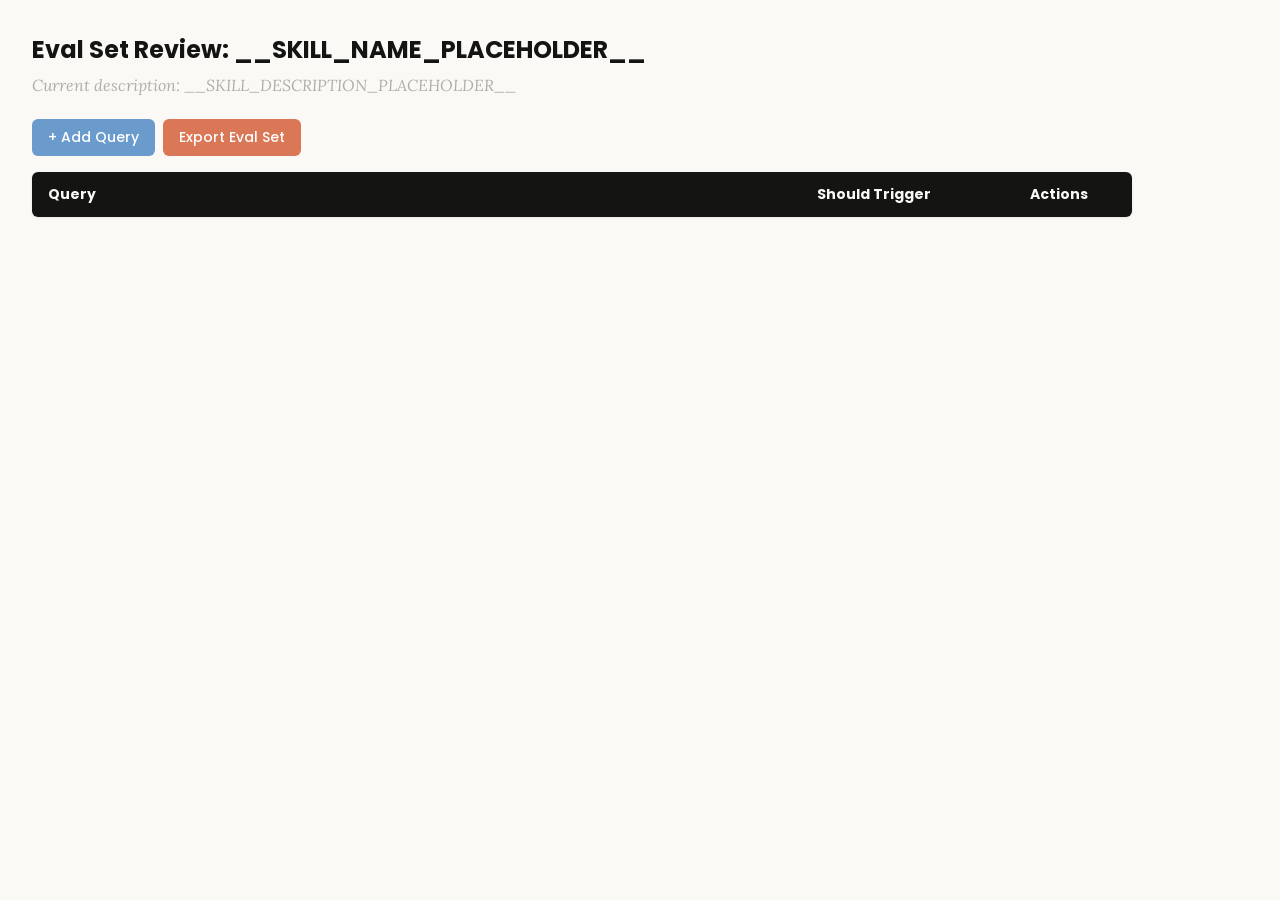
<file: .claude/skills/skill-creator/assets/eval_review.html>
<!DOCTYPE html>
<html lang="en">
<head>
  <meta charset="UTF-8">
  <meta name="viewport" content="width=device-width, initial-scale=1.0">
  <title>Eval Set Review - __SKILL_NAME_PLACEHOLDER__</title>
  <link rel="preconnect" href="https://fonts.googleapis.com">
  <link rel="preconnect" href="https://fonts.gstatic.com" crossorigin>
  <link href="https://fonts.googleapis.com/css2?family=Poppins:wght@500;600&family=Lora:wght@400;500&display=swap" rel="stylesheet">
  <style>
    * { box-sizing: border-box; margin: 0; padding: 0; }
    body { font-family: 'Lora', Georgia, serif; background: #faf9f5; padding: 2rem; color: #141413; }
    h1 { font-family: 'Poppins', sans-serif; margin-bottom: 0.5rem; font-size: 1.5rem; }
    .description { color: #b0aea5; margin-bottom: 1.5rem; font-style: italic; max-width: 900px; }
    .controls { margin-bottom: 1rem; display: flex; gap: 0.5rem; }
    .btn { font-family: 'Poppins', sans-serif; padding: 0.5rem 1rem; border: none; border-radius: 6px; cursor: pointer; font-size: 0.875rem; font-weight: 500; }
    .btn-add { background: #6a9bcc; color: white; }
    .btn-add:hover { background: #5889b8; }
    .btn-export { background: #d97757; color: white; }
    .btn-export:hover { background: #c4613f; }
    table { width: 100%; max-width: 1100px; border-collapse: collapse; background: white; border-radius: 6px; overflow: hidden; box-shadow: 0 1px 3px rgba(0,0,0,0.08); }
    th { font-family: 'Poppins', sans-serif; background: #141413; color: #faf9f5; padding: 0.75rem 1rem; text-align: left; font-size: 0.875rem; }
    td { padding: 0.75rem 1rem; border-bottom: 1px solid #e8e6dc; vertical-align: top; }
    tr:nth-child(even) td { background: #faf9f5; }
    tr:hover td { background: #f3f1ea; }
    .section-header td { background: #e8e6dc; font-family: 'Poppins', sans-serif; font-weight: 500; font-size: 0.8rem; color: #141413; text-transform: uppercase; letter-spacing: 0.05em; }
    .query-input { width: 100%; padding: 0.4rem; border: 1px solid #e8e6dc; border-radius: 4px; font-size: 0.875rem; font-family: 'Lora', Georgia, serif; resize: vertical; min-height: 60px; }
    .query-input:focus { outline: none; border-color: #d97757; box-shadow: 0 0 0 2px rgba(217,119,87,0.15); }
    .toggle { position: relative; display: inline-block; width: 44px; height: 24px; }
    .toggle input { opacity: 0; width: 0; height: 0; }
    .toggle .slider { position: absolute; inset: 0; background: #b0aea5; border-radius: 24px; cursor: pointer; transition: 0.2s; }
    .toggle .slider::before { content: ""; position: absolute; width: 18px; height: 18px; left: 3px; bottom: 3px; background: white; border-radius: 50%; transition: 0.2s; }
    .toggle input:checked + .slider { background: #d97757; }
    .toggle input:checked + .slider::before { transform: translateX(20px); }
    .btn-delete { background: #c44; color: white; padding: 0.3rem 0.6rem; border: none; border-radius: 4px; cursor: pointer; font-size: 0.75rem; font-family: 'Poppins', sans-serif; }
    .btn-delete:hover { background: #a33; }
    .summary { margin-top: 1rem; color: #b0aea5; font-size: 0.875rem; }
  </style>
</head>
<body>
  <h1>Eval Set Review: <span id="skill-name">__SKILL_NAME_PLACEHOLDER__</span></h1>
  <p class="description">Current description: <span id="skill-desc">__SKILL_DESCRIPTION_PLACEHOLDER__</span></p>

  <div class="controls">
    <button class="btn btn-add" onclick="addRow()">+ Add Query</button>
    <button class="btn btn-export" onclick="exportEvalSet()">Export Eval Set</button>
  </div>

  <table>
    <thead>
      <tr>
        <th style="width:65%">Query</th>
        <th style="width:18%">Should Trigger</th>
        <th style="width:10%">Actions</th>
      </tr>
    </thead>
    <tbody id="eval-body"></tbody>
  </table>

  <p class="summary" id="summary"></p>

  <script>
    const EVAL_DATA = __EVAL_DATA_PLACEHOLDER__;

    let evalItems = [...EVAL_DATA];

    function render() {
      const tbody = document.getElementById('eval-body');
      tbody.innerHTML = '';

      // Sort: should-trigger first, then should-not-trigger
      const sorted = evalItems
        .map((item, origIdx) => ({ ...item, origIdx }))
        .sort((a, b) => (b.should_trigger ? 1 : 0) - (a.should_trigger ? 1 : 0));

      let lastGroup = null;
      sorted.forEach(item => {
        const group = item.should_trigger ? 'trigger' : 'no-trigger';
        if (group !== lastGroup) {
          const headerRow = document.createElement('tr');
          headerRow.className = 'section-header';
          headerRow.innerHTML = `<td colspan="3">${item.should_trigger ? 'Should Trigger' : 'Should NOT Trigger'}</td>`;
          tbody.appendChild(headerRow);
          lastGroup = group;
        }

        const idx = item.origIdx;
        const tr = document.createElement('tr');
        tr.innerHTML = `
          <td><textarea class="query-input" onchange="updateQuery(${idx}, this.value)">${escapeHtml(item.query)}</textarea></td>
          <td>
            <label class="toggle">
              <input type="checkbox" ${item.should_trigger ? 'checked' : ''} onchange="updateTrigger(${idx}, this.checked)">
              <span class="slider"></span>
            </label>
            <span style="margin-left:8px;font-size:0.8rem;color:#b0aea5">${item.should_trigger ? 'Yes' : 'No'}</span>
          </td>
          <td><button class="btn-delete" onclick="deleteRow(${idx})">Delete</button></td>
        `;
        tbody.appendChild(tr);
      });
      updateSummary();
    }

    function escapeHtml(text) {
      const div = document.createElement('div');
      div.textContent = text;
      return div.innerHTML;
    }

    function updateQuery(idx, value) { evalItems[idx].query = value; updateSummary(); }
    function updateTrigger(idx, value) { evalItems[idx].should_trigger = value; render(); }
    function deleteRow(idx) { evalItems.splice(idx, 1); render(); }

    function addRow() {
      evalItems.push({ query: '', should_trigger: true });
      render();
      const inputs = document.querySelectorAll('.query-input');
      inputs[inputs.length - 1].focus();
    }

    function updateSummary() {
      const trigger = evalItems.filter(i => i.should_trigger).length;
      const noTrigger = evalItems.filter(i => !i.should_trigger).length;
      document.getElementById('summary').textContent =
        `${evalItems.length} queries total: ${trigger} should trigger, ${noTrigger} should not trigger`;
    }

    function exportEvalSet() {
      const valid = evalItems.filter(i => i.query.trim() !== '');
      const data = valid.map(i => ({ query: i.query.trim(), should_trigger: i.should_trigger }));
      const blob = new Blob([JSON.stringify(data, null, 2)], { type: 'application/json' });
      const url = URL.createObjectURL(blob);
      const a = document.createElement('a');
      a.href = url;
      a.download = 'eval_set.json';
      document.body.appendChild(a);
      a.click();
      document.body.removeChild(a);
      URL.revokeObjectURL(url);
    }

    render();
  </script>
</body>
</html>
</file>
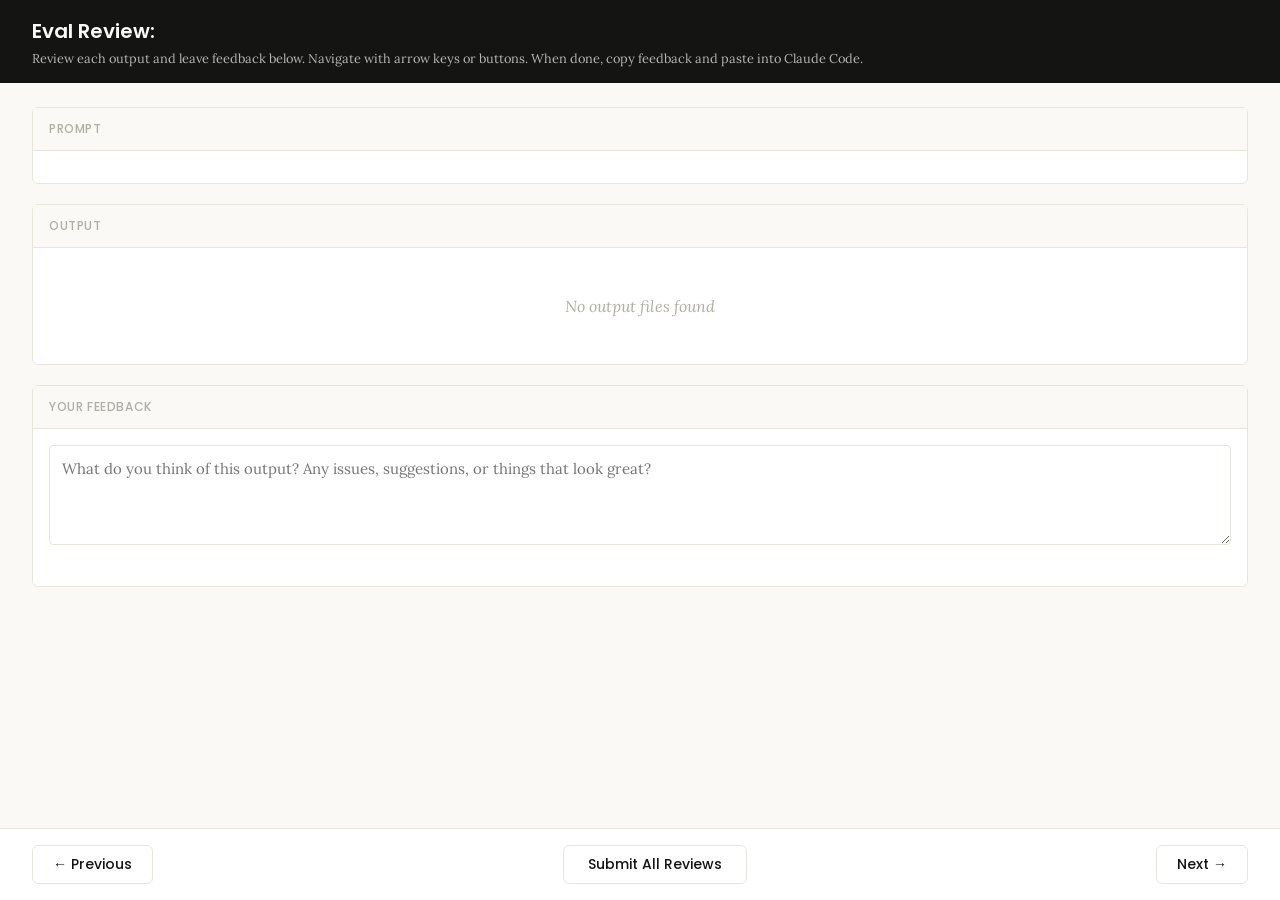
<file: .claude/skills/skill-creator/eval-viewer/viewer.html>
<!DOCTYPE html>
<html lang="en">
<head>
  <meta charset="UTF-8">
  <meta name="viewport" content="width=device-width, initial-scale=1.0">
  <title>Eval Review</title>
  <link rel="preconnect" href="https://fonts.googleapis.com">
  <link rel="preconnect" href="https://fonts.gstatic.com" crossorigin>
  <link href="https://fonts.googleapis.com/css2?family=Poppins:wght@500;600&family=Lora:wght@400;500&display=swap" rel="stylesheet">
  <script src="https://cdn.sheetjs.com/xlsx-0.20.3/package/dist/xlsx.full.min.js" integrity="sha384-EnyY0/GSHQGSxSgMwaIPzSESbqoOLSexfnSMN2AP+39Ckmn92stwABZynq1JyzdT" crossorigin="anonymous"></script>
  <style>
    :root {
      --bg: #faf9f5;
      --surface: #ffffff;
      --border: #e8e6dc;
      --text: #141413;
      --text-muted: #b0aea5;
      --accent: #d97757;
      --accent-hover: #c4613f;
      --green: #788c5d;
      --green-bg: #eef2e8;
      --red: #c44;
      --red-bg: #fceaea;
      --header-bg: #141413;
      --header-text: #faf9f5;
      --radius: 6px;
    }

    * { box-sizing: border-box; margin: 0; padding: 0; }

    body {
      font-family: 'Lora', Georgia, serif;
      background: var(--bg);
      color: var(--text);
      height: 100vh;
      display: flex;
      flex-direction: column;
    }

    /* ---- Header ---- */
    .header {
      background: var(--header-bg);
      color: var(--header-text);
      padding: 1rem 2rem;
      display: flex;
      justify-content: space-between;
      align-items: center;
      flex-shrink: 0;
    }
    .header h1 {
      font-family: 'Poppins', sans-serif;
      font-size: 1.25rem;
      font-weight: 600;
    }
    .header .instructions {
      font-size: 0.8rem;
      opacity: 0.7;
      margin-top: 0.25rem;
    }
    .header .progress {
      font-size: 0.875rem;
      opacity: 0.8;
      text-align: right;
    }

    /* ---- Main content ---- */
    .main {
      flex: 1;
      overflow-y: auto;
      padding: 1.5rem 2rem;
      display: flex;
      flex-direction: column;
      gap: 1.25rem;
    }

    /* ---- Sections ---- */
    .section {
      background: var(--surface);
      border: 1px solid var(--border);
      border-radius: var(--radius);
      flex-shrink: 0;
    }
    .section-header {
      font-family: 'Poppins', sans-serif;
      padding: 0.75rem 1rem;
      font-size: 0.75rem;
      font-weight: 500;
      text-transform: uppercase;
      letter-spacing: 0.05em;
      color: var(--text-muted);
      border-bottom: 1px solid var(--border);
      background: var(--bg);
    }
    .section-body {
      padding: 1rem;
    }

    /* ---- Config badge ---- */
    .config-badge {
      display: inline-block;
      padding: 0.2rem 0.625rem;
      border-radius: 9999px;
      font-family: 'Poppins', sans-serif;
      font-size: 0.6875rem;
      font-weight: 600;
      text-transform: uppercase;
      letter-spacing: 0.03em;
      margin-left: 0.75rem;
      vertical-align: middle;
    }
    .config-badge.config-primary {
      background: rgba(33, 150, 243, 0.12);
      color: #1976d2;
    }
    .config-badge.config-baseline {
      background: rgba(255, 193, 7, 0.15);
      color: #f57f17;
    }

    /* ---- Prompt ---- */
    .prompt-text {
      white-space: pre-wrap;
      font-size: 0.9375rem;
      line-height: 1.6;
    }

    /* ---- Outputs ---- */
    .output-file {
      border: 1px solid var(--border);
      border-radius: var(--radius);
      overflow: hidden;
    }
    .output-file + .output-file {
      margin-top: 1rem;
    }
    .output-file-header {
      padding: 0.5rem 0.75rem;
      font-size: 0.8rem;
      font-weight: 600;
      color: var(--text-muted);
      background: var(--bg);
      border-bottom: 1px solid var(--border);
      font-family: 'SF Mono', SFMono-Regular, Consolas, 'Liberation Mono', Menlo, monospace;
      display: flex;
      justify-content: space-between;
      align-items: center;
    }
    .output-file-header .dl-btn {
      font-size: 0.7rem;
      color: var(--accent);
      text-decoration: none;
      cursor: pointer;
      font-family: -apple-system, BlinkMacSystemFont, 'Segoe UI', sans-serif;
      font-weight: 500;
      opacity: 0.8;
    }
    .output-file-header .dl-btn:hover {
      opacity: 1;
      text-decoration: underline;
    }
    .output-file-content {
      padding: 0.75rem;
      overflow-x: auto;
    }
    .output-file-content pre {
      font-size: 0.8125rem;
      line-height: 1.5;
      white-space: pre-wrap;
      word-break: break-word;
      font-family: 'SF Mono', SFMono-Regular, Consolas, 'Liberation Mono', Menlo, monospace;
    }
    .output-file-content img {
      max-width: 100%;
      height: auto;
      border-radius: 4px;
    }
    .output-file-content iframe {
      width: 100%;
      height: 600px;
      border: none;
    }
    .output-file-content table {
      border-collapse: collapse;
      font-size: 0.8125rem;
      width: 100%;
    }
    .output-file-content table td,
    .output-file-content table th {
      border: 1px solid var(--border);
      padding: 0.375rem 0.5rem;
      text-align: left;
    }
    .output-file-content table th {
      background: var(--bg);
      font-weight: 600;
    }
    .output-file-content .download-link {
      display: inline-flex;
      align-items: center;
      gap: 0.5rem;
      padding: 0.5rem 1rem;
      background: var(--bg);
      border: 1px solid var(--border);
      border-radius: 4px;
      color: var(--accent);
      text-decoration: none;
      font-size: 0.875rem;
      cursor: pointer;
    }
    .output-file-content .download-link:hover {
      background: var(--border);
    }
    .empty-state {
      color: var(--text-muted);
      font-style: italic;
      padding: 2rem;
      text-align: center;
    }

    /* ---- Feedback ---- */
    .prev-feedback {
      background: var(--bg);
      border: 1px solid var(--border);
      border-radius: 4px;
      padding: 0.625rem 0.75rem;
      margin-top: 0.75rem;
      font-size: 0.8125rem;
      color: var(--text-muted);
      line-height: 1.5;
    }
    .prev-feedback-label {
      font-size: 0.7rem;
      font-weight: 600;
      text-transform: uppercase;
      letter-spacing: 0.04em;
      margin-bottom: 0.25rem;
      color: var(--text-muted);
    }
    .feedback-textarea {
      width: 100%;
      min-height: 100px;
      padding: 0.75rem;
      border: 1px solid var(--border);
      border-radius: 4px;
      font-family: inherit;
      font-size: 0.9375rem;
      line-height: 1.5;
      resize: vertical;
      color: var(--text);
    }
    .feedback-textarea:focus {
      outline: none;
      border-color: var(--accent);
      box-shadow: 0 0 0 3px rgba(37, 99, 235, 0.1);
    }
    .feedback-status {
      font-size: 0.75rem;
      color: var(--text-muted);
      margin-top: 0.5rem;
      min-height: 1.1em;
    }

    /* ---- Grades (collapsible) ---- */
    .grades-toggle {
      display: flex;
      align-items: center;
      cursor: pointer;
      user-select: none;
    }
    .grades-toggle:hover {
      color: var(--accent);
    }
    .grades-toggle .arrow {
      margin-right: 0.5rem;
      transition: transform 0.15s;
      font-size: 0.75rem;
    }
    .grades-toggle .arrow.open {
      transform: rotate(90deg);
    }
    .grades-content {
      display: none;
      margin-top: 0.75rem;
    }
    .grades-content.open {
      display: block;
    }
    .grades-summary {
      font-size: 0.875rem;
      margin-bottom: 0.75rem;
      display: flex;
      align-items: center;
      gap: 0.5rem;
    }
    .grade-badge {
      display: inline-block;
      padding: 0.125rem 0.5rem;
      border-radius: 9999px;
      font-size: 0.75rem;
      font-weight: 600;
    }
    .grade-pass { background: var(--green-bg); color: var(--green); }
    .grade-fail { background: var(--red-bg); color: var(--red); }
    .assertion-list {
      list-style: none;
    }
    .assertion-item {
      padding: 0.625rem 0;
      border-bottom: 1px solid var(--border);
      font-size: 0.8125rem;
    }
    .assertion-item:last-child { border-bottom: none; }
    .assertion-status {
      font-weight: 600;
      margin-right: 0.5rem;
    }
    .assertion-status.pass { color: var(--green); }
    .assertion-status.fail { color: var(--red); }
    .assertion-evidence {
      color: var(--text-muted);
      font-size: 0.75rem;
      margin-top: 0.25rem;
      padding-left: 1.5rem;
    }

    /* ---- View tabs ---- */
    .view-tabs {
      display: flex;
      gap: 0;
      padding: 0 2rem;
      background: var(--bg);
      border-bottom: 1px solid var(--border);
      flex-shrink: 0;
    }
    .view-tab {
      font-family: 'Poppins', sans-serif;
      padding: 0.625rem 1.25rem;
      font-size: 0.8125rem;
      font-weight: 500;
      cursor: pointer;
      border: none;
      background: none;
      color: var(--text-muted);
      border-bottom: 2px solid transparent;
      transition: all 0.15s;
    }
    .view-tab:hover { color: var(--text); }
    .view-tab.active {
      color: var(--accent);
      border-bottom-color: var(--accent);
    }
    .view-panel { display: none; }
    .view-panel.active { display: flex; flex-direction: column; flex: 1; overflow: hidden; }

    /* ---- Benchmark view ---- */
    .benchmark-view {
      padding: 1.5rem 2rem;
      overflow-y: auto;
      flex: 1;
    }
    .benchmark-table {
      border-collapse: collapse;
      background: var(--surface);
      border: 1px solid var(--border);
      border-radius: var(--radius);
      font-size: 0.8125rem;
      width: 100%;
      margin-bottom: 1.5rem;
    }
    .benchmark-table th, .benchmark-table td {
      padding: 0.625rem 0.75rem;
      text-align: left;
      border: 1px solid var(--border);
    }
    .benchmark-table th {
      font-family: 'Poppins', sans-serif;
      background: var(--header-bg);
      color: var(--header-text);
      font-weight: 500;
      font-size: 0.75rem;
      text-transform: uppercase;
      letter-spacing: 0.04em;
    }
    .benchmark-table tr:hover { background: var(--bg); }
    .benchmark-table tr.benchmark-row-with { background: rgba(33, 150, 243, 0.06); }
    .benchmark-table tr.benchmark-row-without { background: rgba(255, 193, 7, 0.06); }
    .benchmark-table tr.benchmark-row-with:hover { background: rgba(33, 150, 243, 0.12); }
    .benchmark-table tr.benchmark-row-without:hover { background: rgba(255, 193, 7, 0.12); }
    .benchmark-table tr.benchmark-row-avg { font-weight: 600; border-top: 2px solid var(--border); }
    .benchmark-table tr.benchmark-row-avg.benchmark-row-with { background: rgba(33, 150, 243, 0.12); }
    .benchmark-table tr.benchmark-row-avg.benchmark-row-without { background: rgba(255, 193, 7, 0.12); }
    .benchmark-delta-positive { color: var(--green); font-weight: 600; }
    .benchmark-delta-negative { color: var(--red); font-weight: 600; }
    .benchmark-notes {
      background: var(--surface);
      border: 1px solid var(--border);
      border-radius: var(--radius);
      padding: 1rem;
    }
    .benchmark-notes h3 {
      font-family: 'Poppins', sans-serif;
      font-size: 0.875rem;
      margin-bottom: 0.75rem;
    }
    .benchmark-notes ul {
      list-style: disc;
      padding-left: 1.25rem;
    }
    .benchmark-notes li {
      font-size: 0.8125rem;
      line-height: 1.6;
      margin-bottom: 0.375rem;
    }
    .benchmark-empty {
      color: var(--text-muted);
      font-style: italic;
      text-align: center;
      padding: 3rem;
    }

    /* ---- Navigation ---- */
    .nav {
      display: flex;
      justify-content: space-between;
      align-items: center;
      padding: 1rem 2rem;
      border-top: 1px solid var(--border);
      background: var(--surface);
      flex-shrink: 0;
    }
    .nav-btn {
      font-family: 'Poppins', sans-serif;
      padding: 0.5rem 1.25rem;
      border: 1px solid var(--border);
      border-radius: var(--radius);
      background: var(--surface);
      cursor: pointer;
      font-size: 0.875rem;
      font-weight: 500;
      color: var(--text);
      transition: all 0.15s;
    }
    .nav-btn:hover:not(:disabled) {
      background: var(--bg);
      border-color: var(--text-muted);
    }
    .nav-btn:disabled {
      opacity: 0.4;
      cursor: not-allowed;
    }
    .done-btn {
      font-family: 'Poppins', sans-serif;
      padding: 0.5rem 1.5rem;
      border: 1px solid var(--border);
      border-radius: var(--radius);
      background: var(--surface);
      color: var(--text);
      cursor: pointer;
      font-size: 0.875rem;
      font-weight: 500;
      transition: all 0.15s;
    }
    .done-btn:hover {
      background: var(--bg);
      border-color: var(--text-muted);
    }
    .done-btn.ready {
      border: none;
      background: var(--accent);
      color: white;
      font-weight: 600;
    }
    .done-btn.ready:hover {
      background: var(--accent-hover);
    }
    /* ---- Done overlay ---- */
    .done-overlay {
      display: none;
      position: fixed;
      inset: 0;
      background: rgba(0, 0, 0, 0.5);
      z-index: 100;
      justify-content: center;
      align-items: center;
    }
    .done-overlay.visible {
      display: flex;
    }
    .done-card {
      background: var(--surface);
      border-radius: 12px;
      padding: 2rem 3rem;
      text-align: center;
      box-shadow: 0 20px 60px rgba(0, 0, 0, 0.3);
      max-width: 500px;
    }
    .done-card h2 {
      font-size: 1.5rem;
      margin-bottom: 0.5rem;
    }
    .done-card p {
      color: var(--text-muted);
      margin-bottom: 1.5rem;
      line-height: 1.5;
    }
    .done-card .btn-row {
      display: flex;
      gap: 0.5rem;
      justify-content: center;
    }
    .done-card button {
      padding: 0.5rem 1.25rem;
      border: 1px solid var(--border);
      border-radius: var(--radius);
      background: var(--surface);
      cursor: pointer;
      font-size: 0.875rem;
    }
    .done-card button:hover {
      background: var(--bg);
    }
    /* ---- Toast ---- */
    .toast {
      position: fixed;
      bottom: 5rem;
      left: 50%;
      transform: translateX(-50%);
      background: var(--header-bg);
      color: var(--header-text);
      padding: 0.625rem 1.25rem;
      border-radius: var(--radius);
      font-size: 0.875rem;
      opacity: 0;
      transition: opacity 0.3s;
      pointer-events: none;
      z-index: 200;
    }
    .toast.visible {
      opacity: 1;
    }
  </style>
</head>
<body>
  <div id="app" style="height:100vh; display:flex; flex-direction:column;">
    <div class="header">
      <div>
        <h1>Eval Review: <span id="skill-name"></span></h1>
        <div class="instructions">Review each output and leave feedback below. Navigate with arrow keys or buttons. When done, copy feedback and paste into Claude Code.</div>
      </div>
      <div class="progress" id="progress"></div>
    </div>

    <!-- View tabs (only shown when benchmark data exists) -->
    <div class="view-tabs" id="view-tabs" style="display:none;">
      <button class="view-tab active" onclick="switchView('outputs')">Outputs</button>
      <button class="view-tab" onclick="switchView('benchmark')">Benchmark</button>
    </div>

    <!-- Outputs panel (qualitative review) -->
    <div class="view-panel active" id="panel-outputs">
    <div class="main">
      <!-- Prompt -->
      <div class="section">
        <div class="section-header">Prompt <span class="config-badge" id="config-badge" style="display:none;"></span></div>
        <div class="section-body">
          <div class="prompt-text" id="prompt-text"></div>
        </div>
      </div>

      <!-- Outputs -->
      <div class="section">
        <div class="section-header">Output</div>
        <div class="section-body" id="outputs-body">
          <div class="empty-state">No output files found</div>
        </div>
      </div>

      <!-- Previous Output (collapsible) -->
      <div class="section" id="prev-outputs-section" style="display:none;">
        <div class="section-header">
          <div class="grades-toggle" onclick="togglePrevOutputs()">
            <span class="arrow" id="prev-outputs-arrow">&#9654;</span>
            Previous Output
          </div>
        </div>
        <div class="grades-content" id="prev-outputs-content"></div>
      </div>

      <!-- Grades (collapsible) -->
      <div class="section" id="grades-section" style="display:none;">
        <div class="section-header">
          <div class="grades-toggle" onclick="toggleGrades()">
            <span class="arrow" id="grades-arrow">&#9654;</span>
            Formal Grades
          </div>
        </div>
        <div class="grades-content" id="grades-content"></div>
      </div>

      <!-- Feedback -->
      <div class="section">
        <div class="section-header">Your Feedback</div>
        <div class="section-body">
          <textarea
            class="feedback-textarea"
            id="feedback"
            placeholder="What do you think of this output? Any issues, suggestions, or things that look great?"
          ></textarea>
          <div class="feedback-status" id="feedback-status"></div>
          <div class="prev-feedback" id="prev-feedback" style="display:none;">
            <div class="prev-feedback-label">Previous feedback</div>
            <div id="prev-feedback-text"></div>
          </div>
        </div>
      </div>
    </div>

    <div class="nav" id="outputs-nav">
      <button class="nav-btn" id="prev-btn" onclick="navigate(-1)">&#8592; Previous</button>
      <button class="done-btn" id="done-btn" onclick="showDoneDialog()">Submit All Reviews</button>
      <button class="nav-btn" id="next-btn" onclick="navigate(1)">Next &#8594;</button>
    </div>
    </div><!-- end panel-outputs -->

    <!-- Benchmark panel (quantitative stats) -->
    <div class="view-panel" id="panel-benchmark">
      <div class="benchmark-view" id="benchmark-content">
        <div class="benchmark-empty">No benchmark data available. Run a benchmark to see quantitative results here.</div>
      </div>
    </div>
  </div>

  <!-- Done overlay -->
  <div class="done-overlay" id="done-overlay">
    <div class="done-card">
      <h2>Review Complete</h2>
      <p>Your feedback has been saved. Go back to your Claude Code session and tell Claude you're done reviewing.</p>
      <div class="btn-row">
        <button onclick="closeDoneDialog()">OK</button>
      </div>
    </div>
  </div>

  <!-- Toast -->
  <div class="toast" id="toast"></div>

  <script>
    // ---- Embedded data (injected by generate_review.py) ----
    /*__EMBEDDED_DATA__*/

    // ---- State ----
    let feedbackMap = {};  // run_id -> feedback text
    let currentIndex = 0;
    let visitedRuns = new Set();

    // ---- Init ----
    async function init() {
      // Load saved feedback from server — but only if this isn't a fresh
      // iteration (indicated by previous_feedback being present). When
      // previous feedback exists, the feedback.json on disk is stale from
      // the prior iteration and should not pre-fill the textareas.
      const hasPrevious = Object.keys(EMBEDDED_DATA.previous_feedback || {}).length > 0
        || Object.keys(EMBEDDED_DATA.previous_outputs || {}).length > 0;
      if (!hasPrevious) {
        try {
          const resp = await fetch("/api/feedback");
          const data = await resp.json();
          if (data.reviews) {
            for (const r of data.reviews) feedbackMap[r.run_id] = r.feedback;
          }
        } catch { /* first run, no feedback yet */ }
      }

      document.getElementById("skill-name").textContent = EMBEDDED_DATA.skill_name;
      showRun(0);

      // Wire up feedback auto-save
      const textarea = document.getElementById("feedback");
      let saveTimeout = null;
      textarea.addEventListener("input", () => {
        clearTimeout(saveTimeout);
        document.getElementById("feedback-status").textContent = "";
        saveTimeout = setTimeout(() => saveCurrentFeedback(), 800);
      });
    }

    // ---- Navigation ----
    function navigate(delta) {
      const newIndex = currentIndex + delta;
      if (newIndex >= 0 && newIndex < EMBEDDED_DATA.runs.length) {
        saveCurrentFeedback();
        showRun(newIndex);
      }
    }

    function updateNavButtons() {
      document.getElementById("prev-btn").disabled = currentIndex === 0;
      document.getElementById("next-btn").disabled =
        currentIndex === EMBEDDED_DATA.runs.length - 1;
    }

    // ---- Show a run ----
    function showRun(index) {
      currentIndex = index;
      const run = EMBEDDED_DATA.runs[index];

      // Progress
      document.getElementById("progress").textContent =
        `${index + 1} of ${EMBEDDED_DATA.runs.length}`;

      // Prompt
      document.getElementById("prompt-text").textContent = run.prompt;

      // Config badge
      const badge = document.getElementById("config-badge");
      const configMatch = run.id.match(/(with_skill|without_skill|new_skill|old_skill)/);
      if (configMatch) {
        const config = configMatch[1];
        const isBaseline = config === "without_skill" || config === "old_skill";
        badge.textContent = config.replace(/_/g, " ");
        badge.className = "config-badge " + (isBaseline ? "config-baseline" : "config-primary");
        badge.style.display = "inline-block";
      } else {
        badge.style.display = "none";
      }

      // Outputs
      renderOutputs(run);

      // Previous outputs
      renderPrevOutputs(run);

      // Grades
      renderGrades(run);

      // Previous feedback
      const prevFb = (EMBEDDED_DATA.previous_feedback || {})[run.id];
      const prevEl = document.getElementById("prev-feedback");
      if (prevFb) {
        document.getElementById("prev-feedback-text").textContent = prevFb;
        prevEl.style.display = "block";
      } else {
        prevEl.style.display = "none";
      }

      // Feedback
      document.getElementById("feedback").value = feedbackMap[run.id] || "";
      document.getElementById("feedback-status").textContent = "";

      updateNavButtons();

      // Track visited runs and promote done button when all visited
      visitedRuns.add(index);
      const doneBtn = document.getElementById("done-btn");
      if (visitedRuns.size >= EMBEDDED_DATA.runs.length) {
        doneBtn.classList.add("ready");
      }

      // Scroll main content to top
      document.querySelector(".main").scrollTop = 0;
    }

    // ---- Render outputs ----
    function renderOutputs(run) {
      const container = document.getElementById("outputs-body");
      container.innerHTML = "";

      const outputs = run.outputs || [];
      if (outputs.length === 0) {
        container.innerHTML = '<div class="empty-state">No output files</div>';
        return;
      }

      for (const file of outputs) {
        const fileDiv = document.createElement("div");
        fileDiv.className = "output-file";

        // Always show file header with download link
        const header = document.createElement("div");
        header.className = "output-file-header";
        const nameSpan = document.createElement("span");
        nameSpan.textContent = file.name;
        header.appendChild(nameSpan);
        const dlBtn = document.createElement("a");
        dlBtn.className = "dl-btn";
        dlBtn.textContent = "Download";
        dlBtn.download = file.name;
        dlBtn.href = getDownloadUri(file);
        header.appendChild(dlBtn);
        fileDiv.appendChild(header);

        const content = document.createElement("div");
        content.className = "output-file-content";

        if (file.type === "text") {
          const pre = document.createElement("pre");
          pre.textContent = file.content;
          content.appendChild(pre);
        } else if (file.type === "image") {
          const img = document.createElement("img");
          img.src = file.data_uri;
          img.alt = file.name;
          content.appendChild(img);
        } else if (file.type === "pdf") {
          const iframe = document.createElement("iframe");
          iframe.src = file.data_uri;
          content.appendChild(iframe);
        } else if (file.type === "xlsx") {
          renderXlsx(content, file.data_b64);
        } else if (file.type === "binary") {
          const a = document.createElement("a");
          a.className = "download-link";
          a.href = file.data_uri;
          a.download = file.name;
          a.textContent = "Download " + file.name;
          content.appendChild(a);
        } else if (file.type === "error") {
          const pre = document.createElement("pre");
          pre.textContent = file.content;
          pre.style.color = "var(--red)";
          content.appendChild(pre);
        }

        fileDiv.appendChild(content);
        container.appendChild(fileDiv);
      }
    }

    // ---- XLSX rendering via SheetJS ----
    function renderXlsx(container, b64Data) {
      try {
        const raw = Uint8Array.from(atob(b64Data), c => c.charCodeAt(0));
        const wb = XLSX.read(raw, { type: "array" });

        for (let i = 0; i < wb.SheetNames.length; i++) {
          const sheetName = wb.SheetNames[i];
          const ws = wb.Sheets[sheetName];

          if (wb.SheetNames.length > 1) {
            const sheetLabel = document.createElement("div");
            sheetLabel.style.cssText =
              "font-weight:600; font-size:0.8rem; color:#b0aea5; margin-top:0.5rem; margin-bottom:0.25rem;";
            sheetLabel.textContent = "Sheet: " + sheetName;
            container.appendChild(sheetLabel);
          }

          const htmlStr = XLSX.utils.sheet_to_html(ws, { editable: false });
          const wrapper = document.createElement("div");
          wrapper.innerHTML = htmlStr;
          container.appendChild(wrapper);
        }
      } catch (err) {
        container.textContent = "Error rendering spreadsheet: " + err.message;
      }
    }

    // ---- Grades ----
    function renderGrades(run) {
      const section = document.getElementById("grades-section");
      const content = document.getElementById("grades-content");

      if (!run.grading) {
        section.style.display = "none";
        return;
      }

      const grading = run.grading;
      section.style.display = "block";
      // Reset to collapsed
      content.classList.remove("open");
      document.getElementById("grades-arrow").classList.remove("open");

      const summary = grading.summary || {};
      const expectations = grading.expectations || [];

      let html = '<div style="padding: 1rem;">';

      // Summary line
      const passRate = summary.pass_rate != null
        ? Math.round(summary.pass_rate * 100) + "%"
        : "?";
      const badgeClass = summary.pass_rate >= 0.8 ? "grade-pass" : summary.pass_rate >= 0.5 ? "" : "grade-fail";
      html += '<div class="grades-summary">';
      html += '<span class="grade-badge ' + badgeClass + '">' + passRate + '</span>';
      html += '<span>' + (summary.passed || 0) + ' passed, ' + (summary.failed || 0) + ' failed of ' + (summary.total || 0) + '</span>';
      html += '</div>';

      // Assertions list
      html += '<ul class="assertion-list">';
      for (const exp of expectations) {
        const statusClass = exp.passed ? "pass" : "fail";
        const statusIcon = exp.passed ? "\u2713" : "\u2717";
        html += '<li class="assertion-item">';
        html += '<span class="assertion-status ' + statusClass + '">' + statusIcon + '</span>';
        html += '<span>' + escapeHtml(exp.text) + '</span>';
        if (exp.evidence) {
          html += '<div class="assertion-evidence">' + escapeHtml(exp.evidence) + '</div>';
        }
        html += '</li>';
      }
      html += '</ul>';

      html += '</div>';
      content.innerHTML = html;
    }

    function toggleGrades() {
      const content = document.getElementById("grades-content");
      const arrow = document.getElementById("grades-arrow");
      content.classList.toggle("open");
      arrow.classList.toggle("open");
    }

    // ---- Previous outputs (collapsible) ----
    function renderPrevOutputs(run) {
      const section = document.getElementById("prev-outputs-section");
      const content = document.getElementById("prev-outputs-content");
      const prevOutputs = (EMBEDDED_DATA.previous_outputs || {})[run.id];

      if (!prevOutputs || prevOutputs.length === 0) {
        section.style.display = "none";
        return;
      }

      section.style.display = "block";
      // Reset to collapsed
      content.classList.remove("open");
      document.getElementById("prev-outputs-arrow").classList.remove("open");

      // Render the files into the content area
      content.innerHTML = "";
      const wrapper = document.createElement("div");
      wrapper.style.padding = "1rem";

      for (const file of prevOutputs) {
        const fileDiv = document.createElement("div");
        fileDiv.className = "output-file";

        const header = document.createElement("div");
        header.className = "output-file-header";
        const nameSpan = document.createElement("span");
        nameSpan.textContent = file.name;
        header.appendChild(nameSpan);
        const dlBtn = document.createElement("a");
        dlBtn.className = "dl-btn";
        dlBtn.textContent = "Download";
        dlBtn.download = file.name;
        dlBtn.href = getDownloadUri(file);
        header.appendChild(dlBtn);
        fileDiv.appendChild(header);

        const fc = document.createElement("div");
        fc.className = "output-file-content";

        if (file.type === "text") {
          const pre = document.createElement("pre");
          pre.textContent = file.content;
          fc.appendChild(pre);
        } else if (file.type === "image") {
          const img = document.createElement("img");
          img.src = file.data_uri;
          img.alt = file.name;
          fc.appendChild(img);
        } else if (file.type === "pdf") {
          const iframe = document.createElement("iframe");
          iframe.src = file.data_uri;
          fc.appendChild(iframe);
        } else if (file.type === "xlsx") {
          renderXlsx(fc, file.data_b64);
        } else if (file.type === "binary") {
          const a = document.createElement("a");
          a.className = "download-link";
          a.href = file.data_uri;
          a.download = file.name;
          a.textContent = "Download " + file.name;
          fc.appendChild(a);
        }

        fileDiv.appendChild(fc);
        wrapper.appendChild(fileDiv);
      }

      content.appendChild(wrapper);
    }

    function togglePrevOutputs() {
      const content = document.getElementById("prev-outputs-content");
      const arrow = document.getElementById("prev-outputs-arrow");
      content.classList.toggle("open");
      arrow.classList.toggle("open");
    }

    // ---- Feedback (saved to server -> feedback.json) ----
    function saveCurrentFeedback() {
      const run = EMBEDDED_DATA.runs[currentIndex];
      const text = document.getElementById("feedback").value;

      if (text.trim() === "") {
        delete feedbackMap[run.id];
      } else {
        feedbackMap[run.id] = text;
      }

      // Build reviews array from map
      const reviews = [];
      for (const [run_id, feedback] of Object.entries(feedbackMap)) {
        if (feedback.trim()) {
          reviews.push({ run_id, feedback, timestamp: new Date().toISOString() });
        }
      }

      fetch("/api/feedback", {
        method: "POST",
        headers: { "Content-Type": "application/json" },
        body: JSON.stringify({ reviews, status: "in_progress" }),
      }).then(() => {
        document.getElementById("feedback-status").textContent = "Saved";
      }).catch(() => {
        // Static mode or server unavailable — no-op on auto-save,
        // feedback will be downloaded on final submit
        document.getElementById("feedback-status").textContent = "Will download on submit";
      });
    }

    // ---- Done ----
    function showDoneDialog() {
      // Save current textarea to feedbackMap (but don't POST yet)
      const run = EMBEDDED_DATA.runs[currentIndex];
      const text = document.getElementById("feedback").value;
      if (text.trim() === "") {
        delete feedbackMap[run.id];
      } else {
        feedbackMap[run.id] = text;
      }

      // POST once with status: complete — include ALL runs so the model
      // can distinguish "no feedback" (looks good) from "not reviewed"
      const reviews = [];
      const ts = new Date().toISOString();
      for (const r of EMBEDDED_DATA.runs) {
        reviews.push({ run_id: r.id, feedback: feedbackMap[r.id] || "", timestamp: ts });
      }
      const payload = JSON.stringify({ reviews, status: "complete" }, null, 2);
      fetch("/api/feedback", {
        method: "POST",
        headers: { "Content-Type": "application/json" },
        body: payload,
      }).then(() => {
        document.getElementById("done-overlay").classList.add("visible");
      }).catch(() => {
        // Server not available (static mode) — download as file
        const blob = new Blob([payload], { type: "application/json" });
        const url = URL.createObjectURL(blob);
        const a = document.createElement("a");
        a.href = url;
        a.download = "feedback.json";
        a.click();
        URL.revokeObjectURL(url);
        document.getElementById("done-overlay").classList.add("visible");
      });
    }

    function closeDoneDialog() {
      // Reset status back to in_progress
      saveCurrentFeedback();
      document.getElementById("done-overlay").classList.remove("visible");
    }

    // ---- Toast ----
    function showToast(message) {
      const toast = document.getElementById("toast");
      toast.textContent = message;
      toast.classList.add("visible");
      setTimeout(() => toast.classList.remove("visible"), 2000);
    }

    // ---- Keyboard nav ----
    document.addEventListener("keydown", (e) => {
      // Don't capture when typing in textarea
      if (e.target.tagName === "TEXTAREA") return;

      if (e.key === "ArrowLeft" || e.key === "ArrowUp") {
        e.preventDefault();
        navigate(-1);
      } else if (e.key === "ArrowRight" || e.key === "ArrowDown") {
        e.preventDefault();
        navigate(1);
      }
    });

    // ---- Util ----
    function getDownloadUri(file) {
      if (file.data_uri) return file.data_uri;
      if (file.data_b64) return "data:application/octet-stream;base64," + file.data_b64;
      if (file.type === "text") return "data:text/plain;charset=utf-8," + encodeURIComponent(file.content);
      return "#";
    }

    function escapeHtml(text) {
      const div = document.createElement("div");
      div.textContent = text;
      return div.innerHTML;
    }

    // ---- View switching ----
    function switchView(view) {
      document.querySelectorAll(".view-tab").forEach(t => t.classList.remove("active"));
      document.querySelectorAll(".view-panel").forEach(p => p.classList.remove("active"));
      document.querySelector(`[onclick="switchView('${view}')"]`).classList.add("active");
      document.getElementById("panel-" + view).classList.add("active");
    }

    // ---- Benchmark rendering ----
    function renderBenchmark() {
      const data = EMBEDDED_DATA.benchmark;
      if (!data) return;

      // Show the tabs
      document.getElementById("view-tabs").style.display = "flex";

      const container = document.getElementById("benchmark-content");
      const summary = data.run_summary || {};
      const metadata = data.metadata || {};
      const notes = data.notes || [];

      let html = "";

      // Header
      html += "<h2 style='font-family: Poppins, sans-serif; margin-bottom: 0.5rem;'>Benchmark Results</h2>";
      html += "<p style='color: var(--text-muted); font-size: 0.875rem; margin-bottom: 1.25rem;'>";
      if (metadata.skill_name) html += "<strong>" + escapeHtml(metadata.skill_name) + "</strong> &mdash; ";
      if (metadata.timestamp) html += metadata.timestamp + " &mdash; ";
      if (metadata.evals_run) html += "Evals: " + metadata.evals_run.join(", ") + " &mdash; ";
      html += (metadata.runs_per_configuration || "?") + " runs per configuration";
      html += "</p>";

      // Summary table
      html += '<table class="benchmark-table">';

      function fmtStat(stat, pct) {
        if (!stat) return "—";
        const suffix = pct ? "%" : "";
        const m = pct ? (stat.mean * 100).toFixed(0) : stat.mean.toFixed(1);
        const s = pct ? (stat.stddev * 100).toFixed(0) : stat.stddev.toFixed(1);
        return m + suffix + " ± " + s + suffix;
      }

      function deltaClass(val) {
        if (!val) return "";
        const n = parseFloat(val);
        if (n > 0) return "benchmark-delta-positive";
        if (n < 0) return "benchmark-delta-negative";
        return "";
      }

      // Discover config names dynamically (everything except "delta")
      const configs = Object.keys(summary).filter(k => k !== "delta");
      const configA = configs[0] || "config_a";
      const configB = configs[1] || "config_b";
      const labelA = configA.replace(/_/g, " ").replace(/\b\w/g, c => c.toUpperCase());
      const labelB = configB.replace(/_/g, " ").replace(/\b\w/g, c => c.toUpperCase());
      const a = summary[configA] || {};
      const b = summary[configB] || {};
      const delta = summary.delta || {};

      html += "<thead><tr><th>Metric</th><th>" + escapeHtml(labelA) + "</th><th>" + escapeHtml(labelB) + "</th><th>Delta</th></tr></thead>";
      html += "<tbody>";

      html += "<tr><td><strong>Pass Rate</strong></td>";
      html += "<td>" + fmtStat(a.pass_rate, true) + "</td>";
      html += "<td>" + fmtStat(b.pass_rate, true) + "</td>";
      html += '<td class="' + deltaClass(delta.pass_rate) + '">' + (delta.pass_rate || "—") + "</td></tr>";

      // Time (only show row if data exists)
      if (a.time_seconds || b.time_seconds) {
        html += "<tr><td><strong>Time (s)</strong></td>";
        html += "<td>" + fmtStat(a.time_seconds, false) + "</td>";
        html += "<td>" + fmtStat(b.time_seconds, false) + "</td>";
        html += '<td class="' + deltaClass(delta.time_seconds) + '">' + (delta.time_seconds ? delta.time_seconds + "s" : "—") + "</td></tr>";
      }

      // Tokens (only show row if data exists)
      if (a.tokens || b.tokens) {
        html += "<tr><td><strong>Tokens</strong></td>";
        html += "<td>" + fmtStat(a.tokens, false) + "</td>";
        html += "<td>" + fmtStat(b.tokens, false) + "</td>";
        html += '<td class="' + deltaClass(delta.tokens) + '">' + (delta.tokens || "—") + "</td></tr>";
      }

      html += "</tbody></table>";

      // Per-eval breakdown (if runs data available)
      const runs = data.runs || [];
      if (runs.length > 0) {
        const evalIds = [...new Set(runs.map(r => r.eval_id))].sort((a, b) => a - b);

        html += "<h3 style='font-family: Poppins, sans-serif; margin-bottom: 0.75rem;'>Per-Eval Breakdown</h3>";

        const hasTime = runs.some(r => r.result && r.result.time_seconds != null);
        const hasErrors = runs.some(r => r.result && r.result.errors > 0);

        for (const evalId of evalIds) {
          const evalRuns = runs.filter(r => r.eval_id === evalId);
          const evalName = evalRuns[0] && evalRuns[0].eval_name ? evalRuns[0].eval_name : "Eval " + evalId;

          html += "<h4 style='font-family: Poppins, sans-serif; margin: 1rem 0 0.5rem; color: var(--text);'>" + escapeHtml(evalName) + "</h4>";
          html += '<table class="benchmark-table">';
          html += "<thead><tr><th>Config</th><th>Run</th><th>Pass Rate</th>";
          if (hasTime) html += "<th>Time (s)</th>";
          if (hasErrors) html += "<th>Crashes During Execution</th>";
          html += "</tr></thead>";
          html += "<tbody>";

          // Group by config and render with average rows
          const configGroups = [...new Set(evalRuns.map(r => r.configuration))];
          for (let ci = 0; ci < configGroups.length; ci++) {
            const config = configGroups[ci];
            const configRuns = evalRuns.filter(r => r.configuration === config);
            if (configRuns.length === 0) continue;

            const rowClass = ci === 0 ? "benchmark-row-with" : "benchmark-row-without";
            const configLabel = config.replace(/_/g, " ").replace(/\b\w/g, c => c.toUpperCase());

            for (const run of configRuns) {
              const r = run.result || {};
              const prClass = r.pass_rate >= 0.8 ? "benchmark-delta-positive" : r.pass_rate < 0.5 ? "benchmark-delta-negative" : "";
              html += '<tr class="' + rowClass + '">';
              html += "<td>" + configLabel + "</td>";
              html += "<td>" + run.run_number + "</td>";
              html += '<td class="' + prClass + '">' + ((r.pass_rate || 0) * 100).toFixed(0) + "% (" + (r.passed || 0) + "/" + (r.total || 0) + ")</td>";
              if (hasTime) html += "<td>" + (r.time_seconds != null ? r.time_seconds.toFixed(1) : "—") + "</td>";
              if (hasErrors) html += "<td>" + (r.errors || 0) + "</td>";
              html += "</tr>";
            }

            // Average row
            const rates = configRuns.map(r => (r.result || {}).pass_rate || 0);
            const avgRate = rates.reduce((a, b) => a + b, 0) / rates.length;
            const avgPrClass = avgRate >= 0.8 ? "benchmark-delta-positive" : avgRate < 0.5 ? "benchmark-delta-negative" : "";
            html += '<tr class="benchmark-row-avg ' + rowClass + '">';
            html += "<td>" + configLabel + "</td>";
            html += "<td>Avg</td>";
            html += '<td class="' + avgPrClass + '">' + (avgRate * 100).toFixed(0) + "%</td>";
            if (hasTime) {
              const times = configRuns.map(r => (r.result || {}).time_seconds).filter(t => t != null);
              html += "<td>" + (times.length ? (times.reduce((a, b) => a + b, 0) / times.length).toFixed(1) : "—") + "</td>";
            }
            if (hasErrors) html += "<td></td>";
            html += "</tr>";
          }
          html += "</tbody></table>";

          // Per-assertion detail for this eval
          const runsWithExpectations = {};
          for (const config of configGroups) {
            runsWithExpectations[config] = evalRuns.filter(r => r.configuration === config && r.expectations && r.expectations.length > 0);
          }
          const hasAnyExpectations = Object.values(runsWithExpectations).some(runs => runs.length > 0);
          if (hasAnyExpectations) {
            // Collect all unique assertion texts across all configs
            const allAssertions = [];
            const seen = new Set();
            for (const config of configGroups) {
              for (const run of runsWithExpectations[config]) {
                for (const exp of (run.expectations || [])) {
                  if (!seen.has(exp.text)) {
                    seen.add(exp.text);
                    allAssertions.push(exp.text);
                  }
                }
              }
            }

            html += '<table class="benchmark-table" style="margin-top: 0.5rem;">';
            html += "<thead><tr><th>Assertion</th>";
            for (const config of configGroups) {
              const label = config.replace(/_/g, " ").replace(/\b\w/g, c => c.toUpperCase());
              html += "<th>" + escapeHtml(label) + "</th>";
            }
            html += "</tr></thead><tbody>";

            for (const assertionText of allAssertions) {
              html += "<tr><td>" + escapeHtml(assertionText) + "</td>";

              for (const config of configGroups) {
                html += "<td>";
                for (const run of runsWithExpectations[config]) {
                  const exp = (run.expectations || []).find(e => e.text === assertionText);
                  if (exp) {
                    const cls = exp.passed ? "benchmark-delta-positive" : "benchmark-delta-negative";
                    const icon = exp.passed ? "\u2713" : "\u2717";
                    html += '<span class="' + cls + '" title="Run ' + run.run_number + ': ' + escapeHtml(exp.evidence || "") + '">' + icon + "</span> ";
                  } else {
                    html += "— ";
                  }
                }
                html += "</td>";
              }
              html += "</tr>";
            }
            html += "</tbody></table>";
          }
        }
      }

      // Notes
      if (notes.length > 0) {
        html += '<div class="benchmark-notes">';
        html += "<h3>Analysis Notes</h3>";
        html += "<ul>";
        for (const note of notes) {
          html += "<li>" + escapeHtml(note) + "</li>";
        }
        html += "</ul></div>";
      }

      container.innerHTML = html;
    }

    // ---- Start ----
    init();
    renderBenchmark();
  </script>
</body>
</html>
</file>
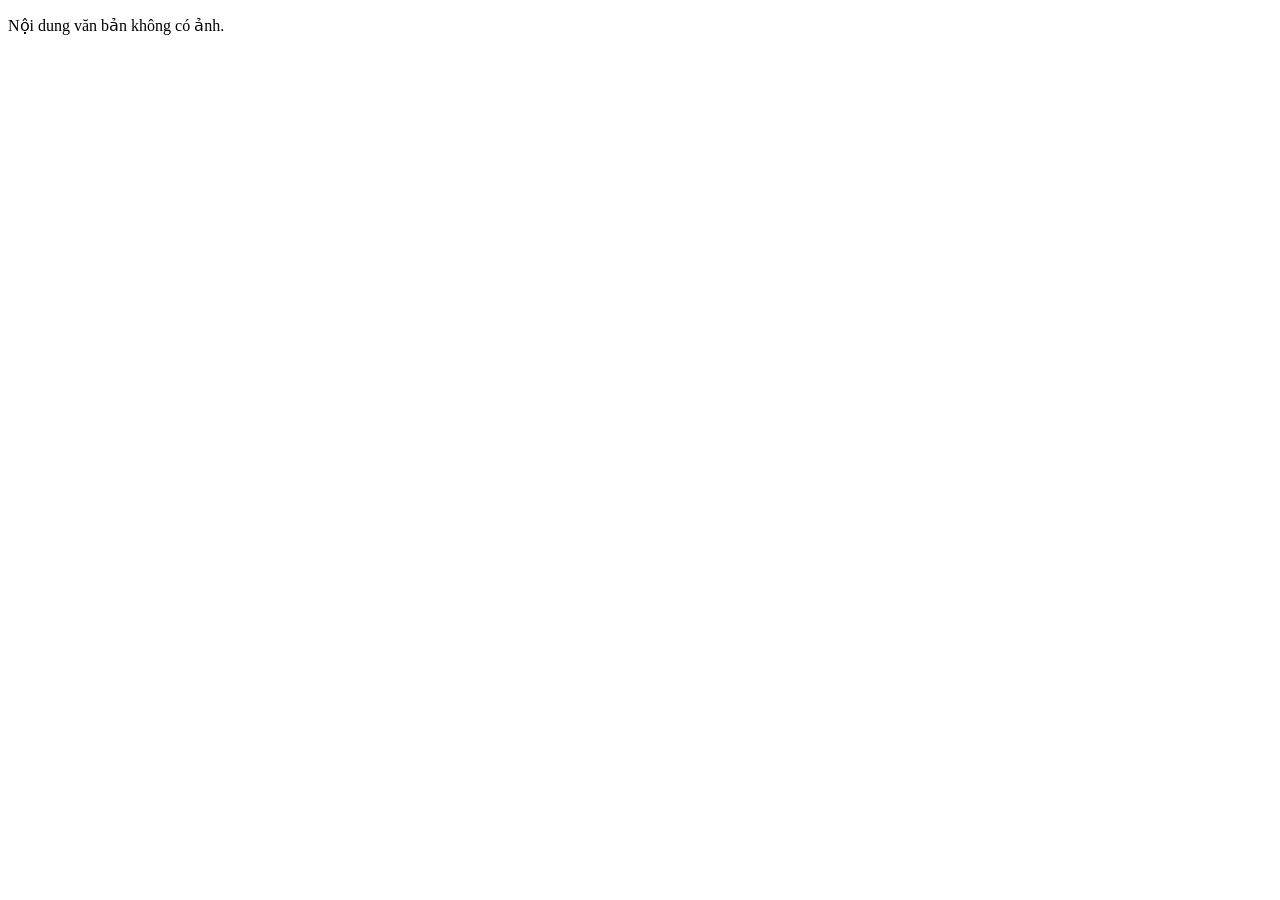
<file: core/comic/src/test/resources/nettruyen_no_images.html>
<!DOCTYPE html>
<html><head><title>Truyện Không Ảnh - Chương 1 - NetTruyen</title></head>
<body>
<div class="reading-detail">
  <div class="page-chapter">
    <!-- Không có thẻ img nào -->
    <p>Nội dung văn bản không có ảnh.</p>
  </div>
</div>
</body></html>
</file>
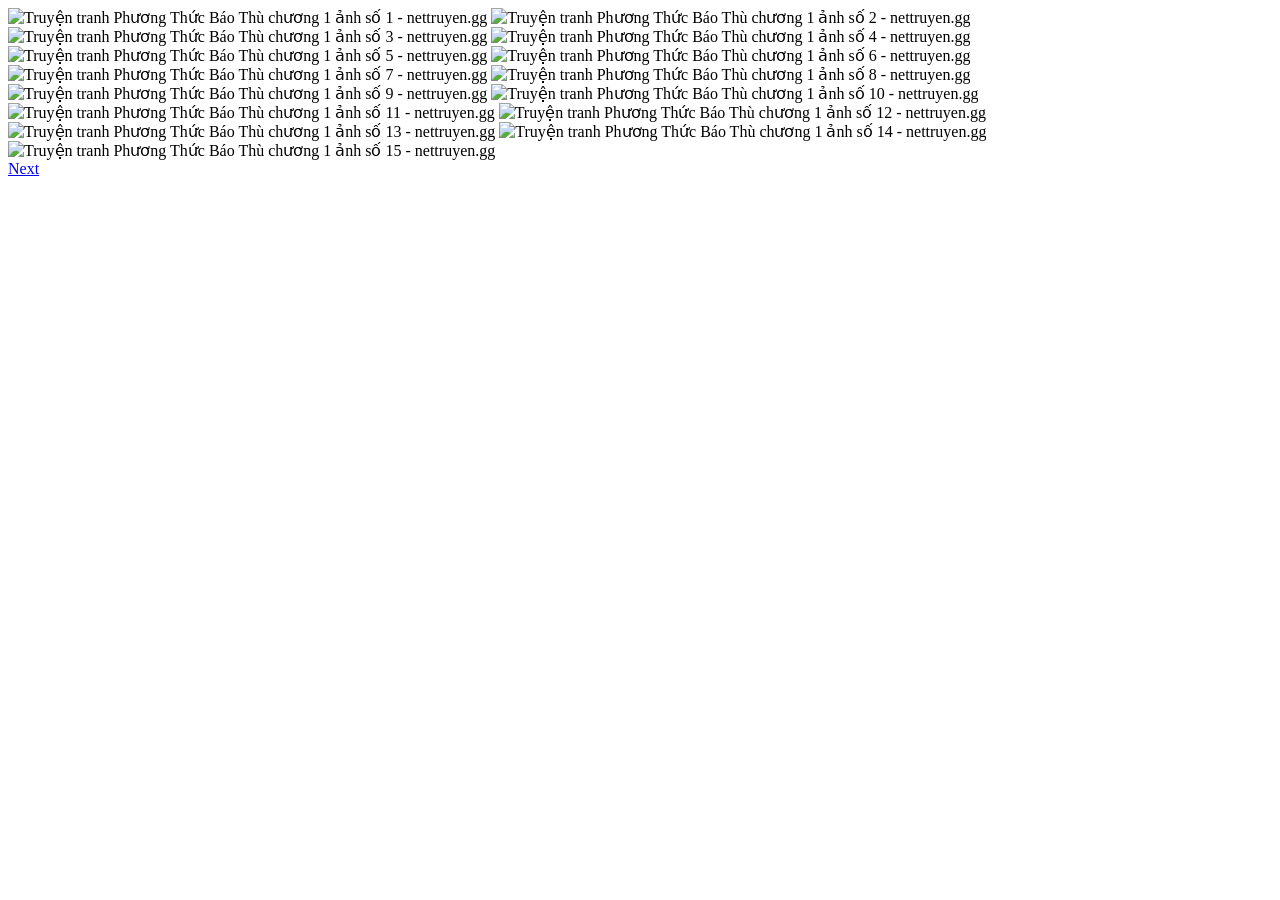
<file: core/comic/src/test/resources/scratch_nettruyen.html>
<!doctype html>
<html lang="vi">
<head><title>Phương Thức Báo Thù Chap 1 Next Chap 2 - NetTruyen</title></head>
<body>
<div class="page-chapter">
<img class='lozad' alt='Truyện tranh Phương Thức Báo Thù chương 1 ảnh số 1 - nettruyen.gg' data-src='https://image4.kcgsbok.com/nettruyen/phuong-thuc-bao-thu/1/0.jpg' data-sv1='https://image4.kcgsbok.com/nettruyen/phuong-thuc-bao-thu/1/0.jpg' data-sv2='https://image4.kcgsbok.com/nettruyen/phuong-thuc-bao-thu/1/0.jpg' referrerpolicy='origin' onerror='imgError($(this))'>
<img class='lozad' alt='Truyện tranh Phương Thức Báo Thù chương 1 ảnh số 2 - nettruyen.gg' data-src='https://image4.kcgsbok.com/nettruyen/phuong-thuc-bao-thu/1/1.jpg' data-sv1='https://image4.kcgsbok.com/nettruyen/phuong-thuc-bao-thu/1/1.jpg' data-sv2='https://image4.kcgsbok.com/nettruyen/phuong-thuc-bao-thu/1/1.jpg' referrerpolicy='origin' onerror='imgError($(this))'>
<img class='lozad' alt='Truyện tranh Phương Thức Báo Thù chương 1 ảnh số 3 - nettruyen.gg' data-src='https://image4.kcgsbok.com/nettruyen/phuong-thuc-bao-thu/1/2.jpg' data-sv1='https://image4.kcgsbok.com/nettruyen/phuong-thuc-bao-thu/1/2.jpg' data-sv2='https://image4.kcgsbok.com/nettruyen/phuong-thuc-bao-thu/1/2.jpg' referrerpolicy='origin' onerror='imgError($(this))'>
<img class='lozad' alt='Truyện tranh Phương Thức Báo Thù chương 1 ảnh số 4 - nettruyen.gg' data-src='https://image4.kcgsbok.com/nettruyen/phuong-thuc-bao-thu/1/3.jpg' data-sv1='https://image4.kcgsbok.com/nettruyen/phuong-thuc-bao-thu/1/3.jpg' data-sv2='https://image4.kcgsbok.com/nettruyen/phuong-thuc-bao-thu/1/3.jpg' referrerpolicy='origin' onerror='imgError($(this))'>
<img class='lozad' alt='Truyện tranh Phương Thức Báo Thù chương 1 ảnh số 5 - nettruyen.gg' data-src='https://image4.kcgsbok.com/nettruyen/phuong-thuc-bao-thu/1/4.jpg' data-sv1='https://image4.kcgsbok.com/nettruyen/phuong-thuc-bao-thu/1/4.jpg' data-sv2='https://image4.kcgsbok.com/nettruyen/phuong-thuc-bao-thu/1/4.jpg' referrerpolicy='origin' onerror='imgError($(this))'>
<img class='lozad' alt='Truyện tranh Phương Thức Báo Thù chương 1 ảnh số 6 - nettruyen.gg' data-src='https://image4.kcgsbok.com/nettruyen/phuong-thuc-bao-thu/1/5.jpg' data-sv1='https://image4.kcgsbok.com/nettruyen/phuong-thuc-bao-thu/1/5.jpg' data-sv2='https://image4.kcgsbok.com/nettruyen/phuong-thuc-bao-thu/1/5.jpg' referrerpolicy='origin' onerror='imgError($(this))'>
<img class='lozad' alt='Truyện tranh Phương Thức Báo Thù chương 1 ảnh số 7 - nettruyen.gg' data-src='https://image4.kcgsbok.com/nettruyen/phuong-thuc-bao-thu/1/6.jpg' data-sv1='https://image4.kcgsbok.com/nettruyen/phuong-thuc-bao-thu/1/6.jpg' data-sv2='https://image4.kcgsbok.com/nettruyen/phuong-thuc-bao-thu/1/6.jpg' referrerpolicy='origin' onerror='imgError($(this))'>
<img class='lozad' alt='Truyện tranh Phương Thức Báo Thù chương 1 ảnh số 8 - nettruyen.gg' data-src='https://image4.kcgsbok.com/nettruyen/phuong-thuc-bao-thu/1/7.jpg' data-sv1='https://image4.kcgsbok.com/nettruyen/phuong-thuc-bao-thu/1/7.jpg' data-sv2='https://image4.kcgsbok.com/nettruyen/phuong-thuc-bao-thu/1/7.jpg' referrerpolicy='origin' onerror='imgError($(this))'>
<img class='lozad' alt='Truyện tranh Phương Thức Báo Thù chương 1 ảnh số 9 - nettruyen.gg' data-src='https://image4.kcgsbok.com/nettruyen/phuong-thuc-bao-thu/1/8.jpg' data-sv1='https://image4.kcgsbok.com/nettruyen/phuong-thuc-bao-thu/1/8.jpg' data-sv2='https://image4.kcgsbok.com/nettruyen/phuong-thuc-bao-thu/1/8.jpg' referrerpolicy='origin' onerror='imgError($(this))'>
<img class='lozad' alt='Truyện tranh Phương Thức Báo Thù chương 1 ảnh số 10 - nettruyen.gg' data-src='https://image4.kcgsbok.com/nettruyen/phuong-thuc-bao-thu/1/9.jpg' data-sv1='https://image4.kcgsbok.com/nettruyen/phuong-thuc-bao-thu/1/9.jpg' data-sv2='https://image4.kcgsbok.com/nettruyen/phuong-thuc-bao-thu/1/9.jpg' referrerpolicy='origin' onerror='imgError($(this))'>
<img class='lozad' alt='Truyện tranh Phương Thức Báo Thù chương 1 ảnh số 11 - nettruyen.gg' data-src='https://image4.kcgsbok.com/nettruyen/phuong-thuc-bao-thu/1/10.jpg' data-sv1='https://image4.kcgsbok.com/nettruyen/phuong-thuc-bao-thu/1/10.jpg' data-sv2='https://image4.kcgsbok.com/nettruyen/phuong-thuc-bao-thu/1/10.jpg' referrerpolicy='origin' onerror='imgError($(this))'>
<img class='lozad' alt='Truyện tranh Phương Thức Báo Thù chương 1 ảnh số 12 - nettruyen.gg' data-src='https://image4.kcgsbok.com/nettruyen/phuong-thuc-bao-thu/1/11.jpg' data-sv1='https://image4.kcgsbok.com/nettruyen/phuong-thuc-bao-thu/1/11.jpg' data-sv2='https://image4.kcgsbok.com/nettruyen/phuong-thuc-bao-thu/1/11.jpg' referrerpolicy='origin' onerror='imgError($(this))'>
<img class='lozad' alt='Truyện tranh Phương Thức Báo Thù chương 1 ảnh số 13 - nettruyen.gg' data-src='https://image4.kcgsbok.com/nettruyen/phuong-thuc-bao-thu/1/12.jpg' data-sv1='https://image4.kcgsbok.com/nettruyen/phuong-thuc-bao-thu/1/12.jpg' data-sv2='https://image4.kcgsbok.com/nettruyen/phuong-thuc-bao-thu/1/12.jpg' referrerpolicy='origin' onerror='imgError($(this))'>
<img class='lozad' alt='Truyện tranh Phương Thức Báo Thù chương 1 ảnh số 14 - nettruyen.gg' data-src='https://image4.kcgsbok.com/nettruyen/phuong-thuc-bao-thu/1/13.jpg' data-sv1='https://image4.kcgsbok.com/nettruyen/phuong-thuc-bao-thu/1/13.jpg' data-sv2='https://image4.kcgsbok.com/nettruyen/phuong-thuc-bao-thu/1/13.jpg' referrerpolicy='origin' onerror='imgError($(this))'>
<img class='lozad' alt='Truyện tranh Phương Thức Báo Thù chương 1 ảnh số 15 - nettruyen.gg' data-src='https://image4.kcgsbok.com/nettruyen/phuong-thuc-bao-thu/1/14.jpg' data-sv1='https://image4.kcgsbok.com/nettruyen/phuong-thuc-bao-thu/1/14.jpg' data-sv2='https://image4.kcgsbok.com/nettruyen/phuong-thuc-bao-thu/1/14.jpg' referrerpolicy='origin' onerror='imgError($(this))'>
</div>
<a class="next a_next" href="https://nettruyen.gg/truyen-tranh/phuong-thuc-bao-thu/chuong-2">Next</a>
</body>
</html>
</file>
